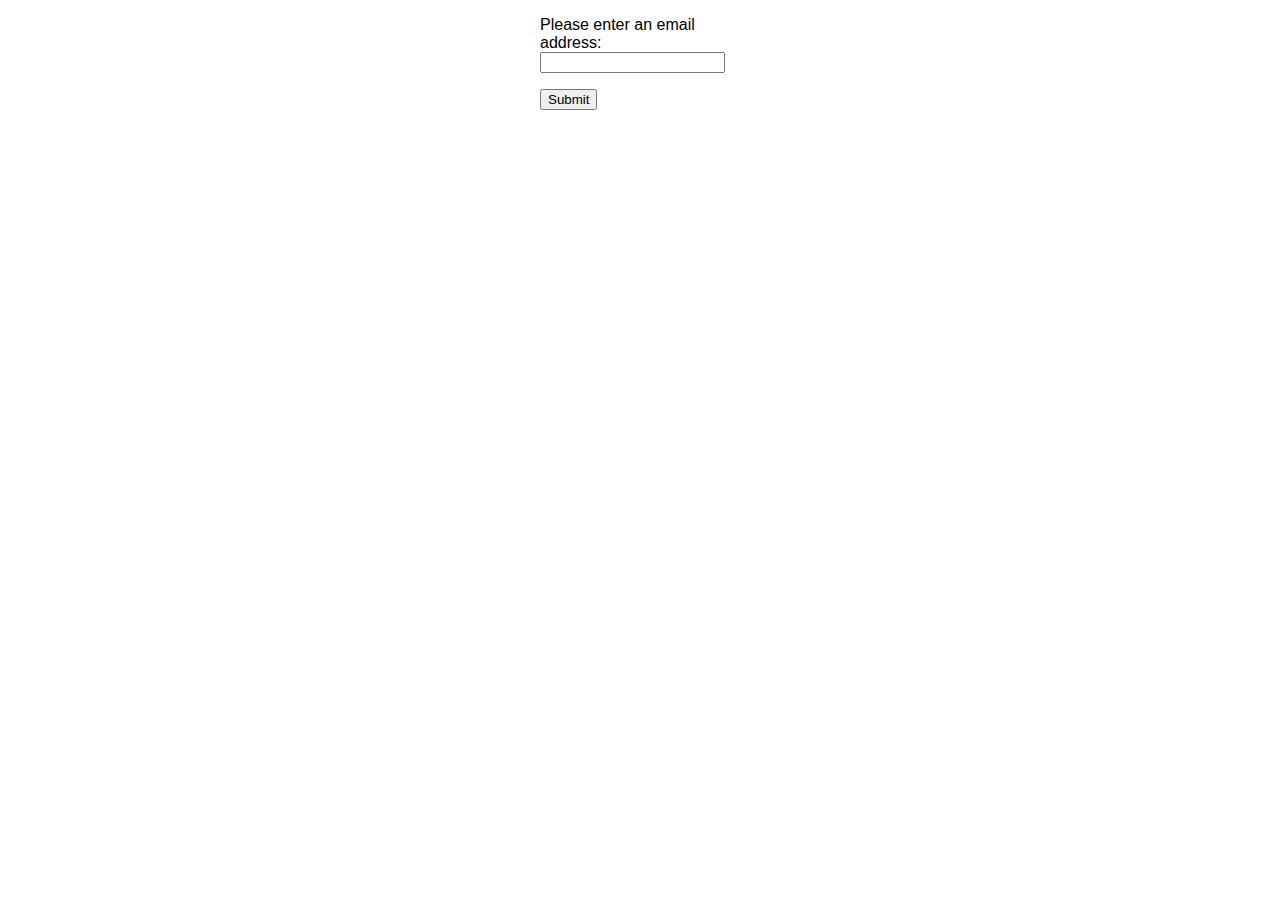
<file: index.html>
<!DOCTYPE html>
<html lang="en">

<head>
    <meta charset="UTF-8">
    <meta http-equiv="X-UA-Compatible" content="IE=edge">
    <meta name="viewport" content="width=device-width, initial-scale=1.0">
    <title>Form validation</title>
    <link rel="stylesheet" href="style.css">
</head>

<body>
    <!-- <form action="">
        <label for="choose">Would you prefer a banana or cherry? (required)</label>
        <input id="choose" name="i_like" required>
        <button>Submit</button>
    </form> -->

    <!-- <form action="">
        <label for="choose">Would you prefer a banana or cherry? (required)</label>
        <input id="choose" name="i_like" required pattern="[Bb]anana|[Cc]hery">
        <button>Submit</button>
    </form> -->

    <!-- <form action="">
        <div>
            <label for="choose">Would you prefer a banana or a cherry?</label>
            <input type="text" id="choose" name="i_like" required minlength="6" maxlength="6">
        </div>
        <div>
            <label for="number">How many would you like?</label>
            <input type="number" id="number" name="amount" value="1" min="1" max="10">
        </div>
        <div>
            <button>Submit</button>
        </div>
    </form> -->

    <!-- <form action="">
        <p>
        <fieldset>
            <legend>Do you have a driver's license? <span aria-label="required">*</span></legend>
            <!-- While only one radio button in a same-named group can be selected at a time,
           and therefore only one radio button in a same-named group having the "required"
           attribute suffices in making a selection a requirement -->
    <!-- <input type="radio" required name="driver" id="r1" value="yes"><label for="r1">Yes</label>
    <input type="radio" required name="driver" id="r2" value="no"><label for="r2">No</label>
    </fieldset>
    </p> -->
    <!-- <p>
        <label for="n1">How old are you?</label>
        <!-- The pattern attribute can act as a fallback for browsers which
         don't implement the number input type but support the pattern attribute.
         Please note that browsers that support the pattern attribute will make it
         fail silently when used with a number field.
         Its usage here acts only as a fallback -->
    <!-- <input type="number" min="12" max="120" step="1" name="age" id="n1" pattern="\d+">
    </p>
    <p>
        <label for="t1">What's your favorite fruit?<span aria-label="required">*</span></label>
        <input type="text" id="t1" name="fruit" list="l1" required
            pattern="[Bb]anana|[Cc]herry|[Aa]plle|[Ss]trawberry|[Ll]emon|[Oo]range">
        <datalist id="l1">
            <option>Banana</option>
            <option>Cherry</option>
            <option>Apple</option>
            <option>Strawberry</option>
            <option>Lemon</option>
            <option>Orange</option>
        </datalist> -->
    <!-- </p>
    <p>
        <label for="t2">What's your e-mail address?</label>
        <input type="email" name="email" id="t2">
    </p>
    <p>
        <label for="t3">Leave a short message</label>
        <textarea name="msg" id="t3" maxlength="140" rows="5"></textarea>
    </p>
    <p>
        <button>Submit</button>
    </p>
    </form> -->


    <!-- cia jau javascript patikrinimas -->
    <!-- <form action="">
        <label for="mail">I would like you to provide me with an e-mail address:</label>
        <input type="email" id="mail" name="mail">
        <button>Submit</button>
    </form> -->

    <!-- <form novalidate>
        <p>
            <label for="mail">
                <span>Please enter an email address:</span>
                <input type="email" name="mail" id="mail" required minlength="8">
                <span class="error" aria-live="polite"></span>
            </label>
        </p>
        <button>Submit</button>
    </form> -->


    <form action="">
        <p>
            <label for="mail">
                <span>Please enter an email address:</span>
                <input type="text" id="mail" name="mail">
                <span class="error" aria-live="polite"></span>
            </label>
        </p>
        <button>Submit</button>
    </form>

    <script src="script.js"></script>
</body>

</html>
</file>
<file: style.css>
/* input:invalid {
    border: 2px dashed red;
}

input:invalid:required {
    background-image: linear-gradient(to right, pink, lightgreen);
}

input:valid {
    border: 2px solid black;
} */




/* form {
    font: 1em sans-serif;
    max-width: 320px;
}

p>label {
    display: block;
}

input[type="text"],
input[type="email"],
input[type="number"],
textarea,
fieldset {
    width: 100%;
    border: 1px solid black;
    box-sizing: border-box;
}

input:invalid {
    box-shadow: 0 0 5px 1px red;
}

input:focus:invalid {
    box-shadow: none;
} */

/* body {
    font: 1em sans-serif;
    ;
    width: 200px;
    padding: 0;
    margin: 0 auto;
}

p * {
    display: block;
}

input[type=email] {
    appearance: none;
    width: 100%;
    border: 1px solid black;
    font-family: inherit;
    font-size: 90%;
    box-sizing: border-box;
}

input:invalid {
    border-color: #900;
    background-color: #fdd;
}

input:focus:invalid {
    outline: none;
}

.error {
    width: 100%;
    padding: 0;
    font-size: 80%;
    color: white;
    background-color: #900;
    border-radius: 0 0 5px 5px;
    box-sizing: border-box;
}

.error.active {
    padding: 0.3em;
} */


body {
    font: 1em sans-serif;
    width: 200px;
    padding: 0;
    margin: 0 auto;
}

form {
    max-width: 200px;
}

p * {
    display: block;
}

input.mail {
    appearance: none;
    width: 100%;
    border: 1px solid black;
    margin: 0;

    font-family: inherit;
    font-size: 90%;

    box-sizing: border-box;
}

/* this is style for invalid fields */
input.invalid {
    border-color: #900;
    background-color: #fdd;
}

input:focus.invalid {
    outline: none;
}

/* this is style for error messages */

.error {
    width: 100%;
    padding: 0;

    font-size: 80%;
    color: white;
    background-color: #900;
    border-radius: 0 0 5px 5px;
    box-sizing: border-box;
}

.error.active {
    padding: 0.3em;
}
</file>
